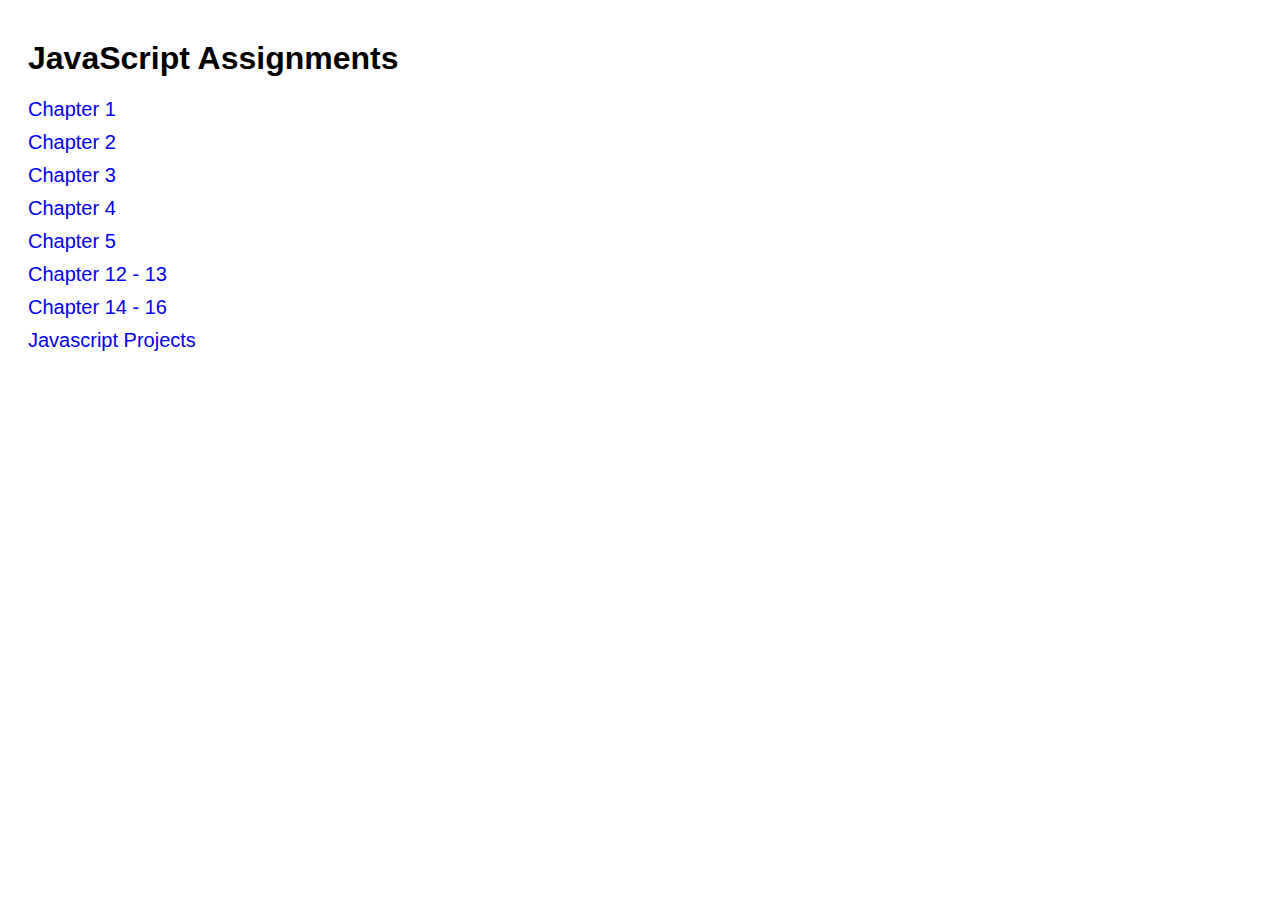
<file: index.html>
<!DOCTYPE html>
<html lang="en">

<head>
    <meta charset="UTF-8">
    <meta name="viewport" content="width=device-width, initial-scale=1.0">
    <title>JavaScript Assigments</title>
    <link rel="stylesheet" href="style.css">
</head>

<body>
    <div class="div-main">
        <h1>JavaScript Assignments</h1>
        <p>
            <a href="./Chapter 01/">Chapter 1</a>
            <a href="./Chapter 02/">Chapter 2</a>
            <a href="./Chapter 03/">Chapter 3</a>
            <a href="./Chapter 04/">Chapter 4</a>
            <a href="./Chapter 05/">Chapter 5</a>
            <a href="./Chapter 12 - 13/">Chapter 12 - 13</a>
            <a href="./Chapter 14 - 16/">Chapter 14 - 16</a>
            <a href="https://syed-hamza-qadri.github.io/javascript-projects/">Javascript Projects</a>
        </p>
    </div>
</body>

</html>
</file>
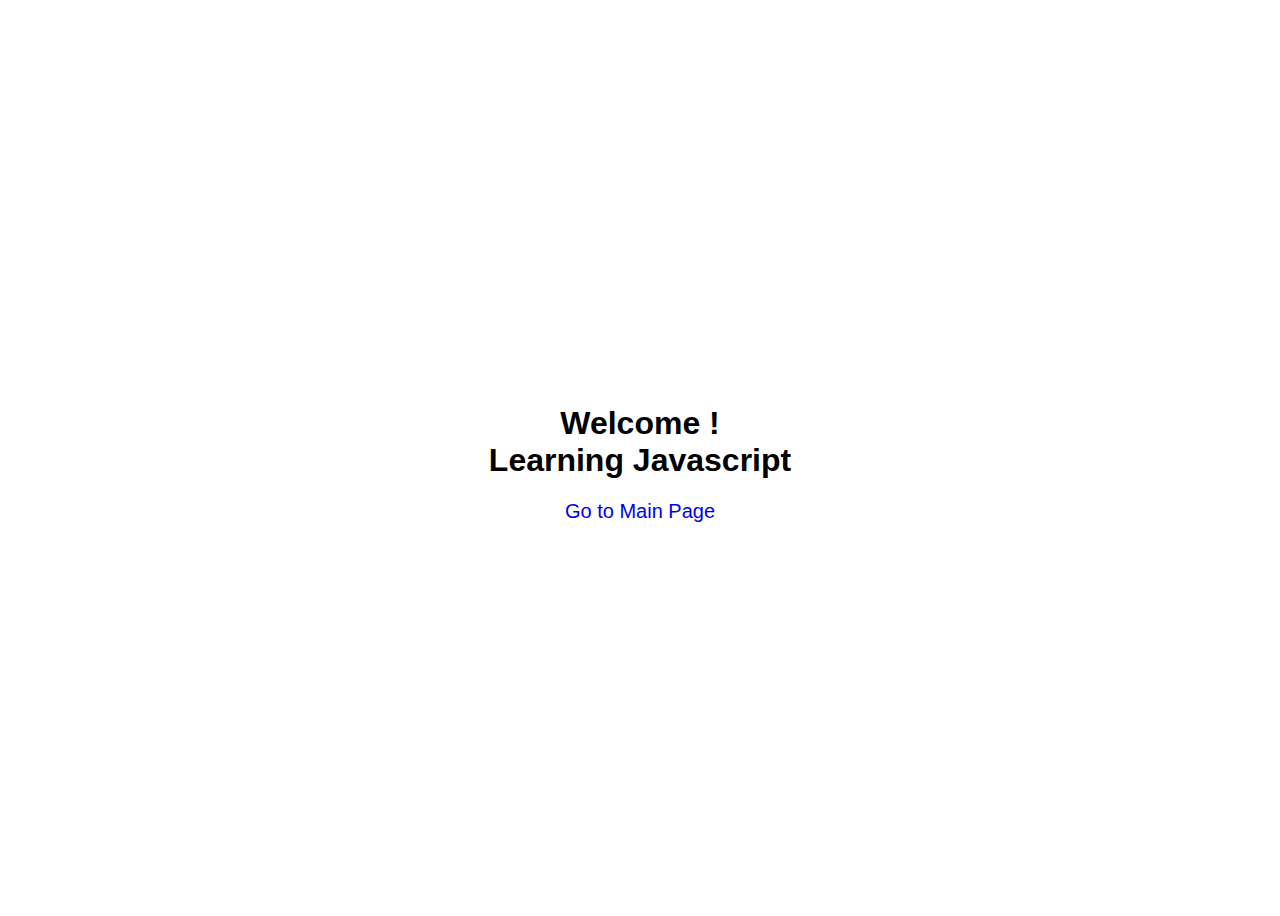
<file: Chapter 01/index.html>
<!DOCTYPE html>
<html lang="en">

<head>
    <meta charset="UTF-8">
    <meta name="viewport" content="width=device-width, initial-scale=1.0">
    <title>Javascript</title>
    <link rel="stylesheet" href="../style.css">
</head>

<body>

    <div class="div-center">
        <div>
            <h1>Welcome ! <br> Learning Javascript</h1>
            <a href="../index.html">Go to Main Page</a>
        </div>
    </div>

    <script src="script.js"></script>
</body>

</html>
</file>
<file: style.css>
* {
    font-family: sans-serif;
    text-decoration: none;
}

a {
    display: block;
    margin-block: 10px;
    font-size: 20px;
}

.div-main {
    margin-top: 40px;
    margin-left: 20px;
}

.div-center {
    height: 100vh;
    display: flex;
    justify-content: center;
    align-items: center;
    text-align: center;
}
</file>
